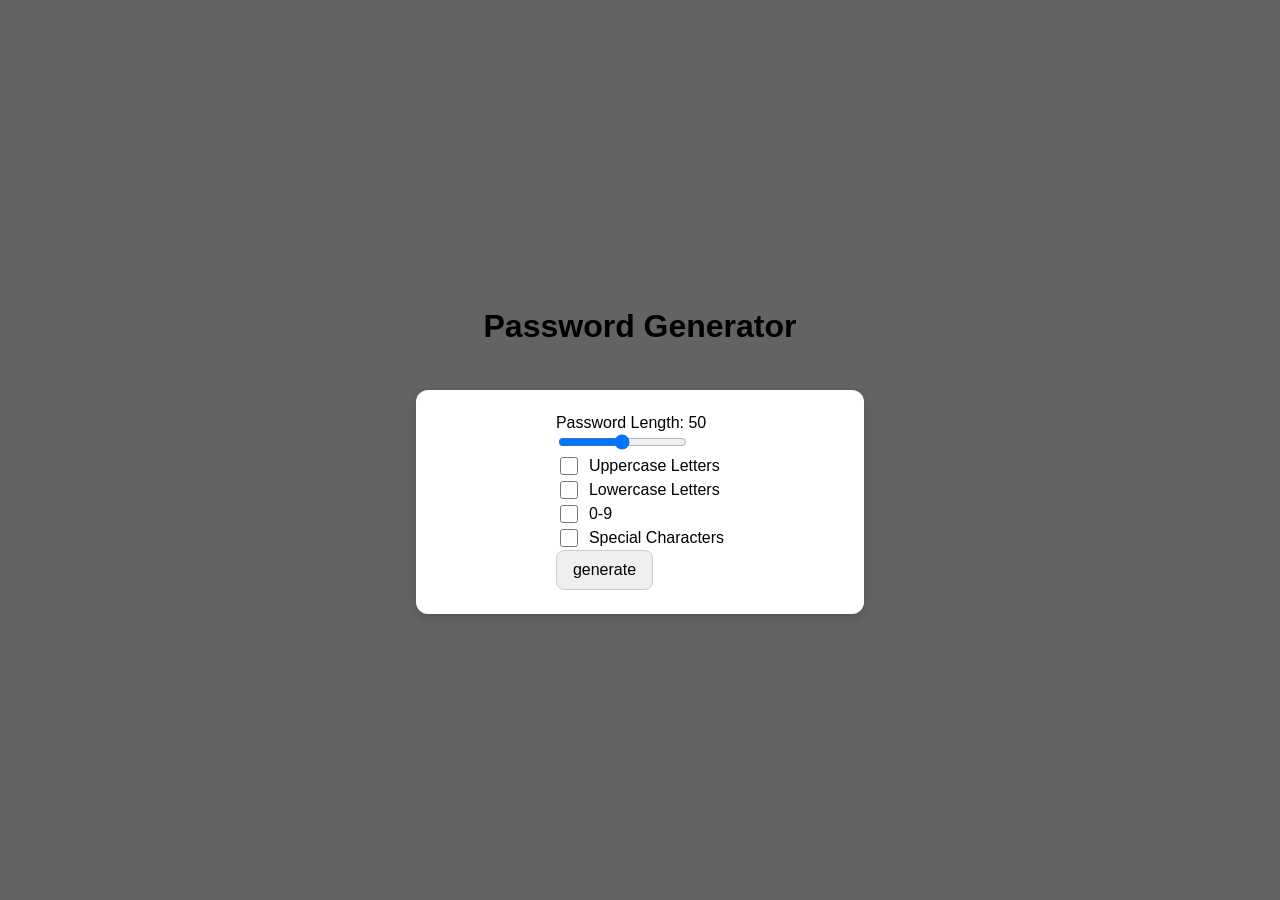
<file: Password_Generator/index.html>
<!DOCTYPE html>
<head>
    <meta charset="UTF-8">
    <meta name="viewport" content="width=device-width, initial-scale=1.0">
    <title>Password Validation</title>
    <meta name="copyright" content="Poxiakkk">

    <style>
        body {
            font-family: comic-sans, sans-serif;
            background-color: #636363;
            height: 100vh;
            margin: 0;

            display: flex;
            align-items: center;
            justify-content: center;
            flex-direction: column;
            justify-content: center;
            gap: 24px;
        }
        .card{
            background-color: #ffffff;
            border-radius: 12px;
            padding: 24px;
            box-shadow: 0px 4px 12px rgba(0, 0, 0, 0.15);
        }
        .hidden{
            display: none;
        }
        input[type="number"],
        input[type="submit"],
        button{
            padding: 10px 16px;
            border-radius: 8px;
            border: 1px solid #ccc;
            font-size: 16px;
        }
        input[type="submit"] {
            cursor: pointer;
            transition: background-color 0.3s ease;
        }
        input[type="submit"]:hover{
            background-color: #e0e0e0
        }
        .card{
            display: flex;
            align-items: center;
            justify-content: center;
            flex-direction: column;
            gap: 12px;
            max-width: 400px;
            width: 100%;
        }
        .checkbox-item {
            display: flex;
            align-items:center;
            gap: 8px;
            cursor: pointer;
        }
        input[type="checkbox"]{
            width: 18px;
            height: 18px;
            accent-color: #007BFF;
        }
        #passwordOutput {
            overflow-warp: break-word;
            word-break: break-all;
            max-width: 100%;
        }
    </style>
</head>
<body>

    <h1>Password Generator</h1>
<div class="card">

<form id="form"> 
    <label for="passwordLength">Password Length: <span id="lengthValue">50</span></label> <br>
    <input type="range" min="1" max="100" value="50" value="Dlugosc hasla" id="passwordLength" placeholder="Password Length" step="1"/><br>
    <label class="checkbox-label checkbox-item">
        <input type="checkbox" id="uppercaseCheckbox" />Uppercase Letters
    </label>
    <label class="checkbox-label checkbox-item">
        <input type="checkbox" id="lowercaseCheckbox" />Lowercase Letters
    </label>
    <label class="checkbox-label checkbox-item">
        <input type="checkbox" id="numbersCheckbox" />0-9
    </label>
    <label class="checkbox-label checkbox-item">
        <input type="checkbox" id="specialCharsCheckbox" />Special Characters
    </label>
    <input type="submit" value="generate" id="submitButton" />

</form>
<div class="hidden" id="show">
    <h2>Generated Password:</h2>
<p id="passwordOutput"></p>
<button id="back">Back</button>
</div>
</div>
<script src="script.js"></script>
</body>
</file>
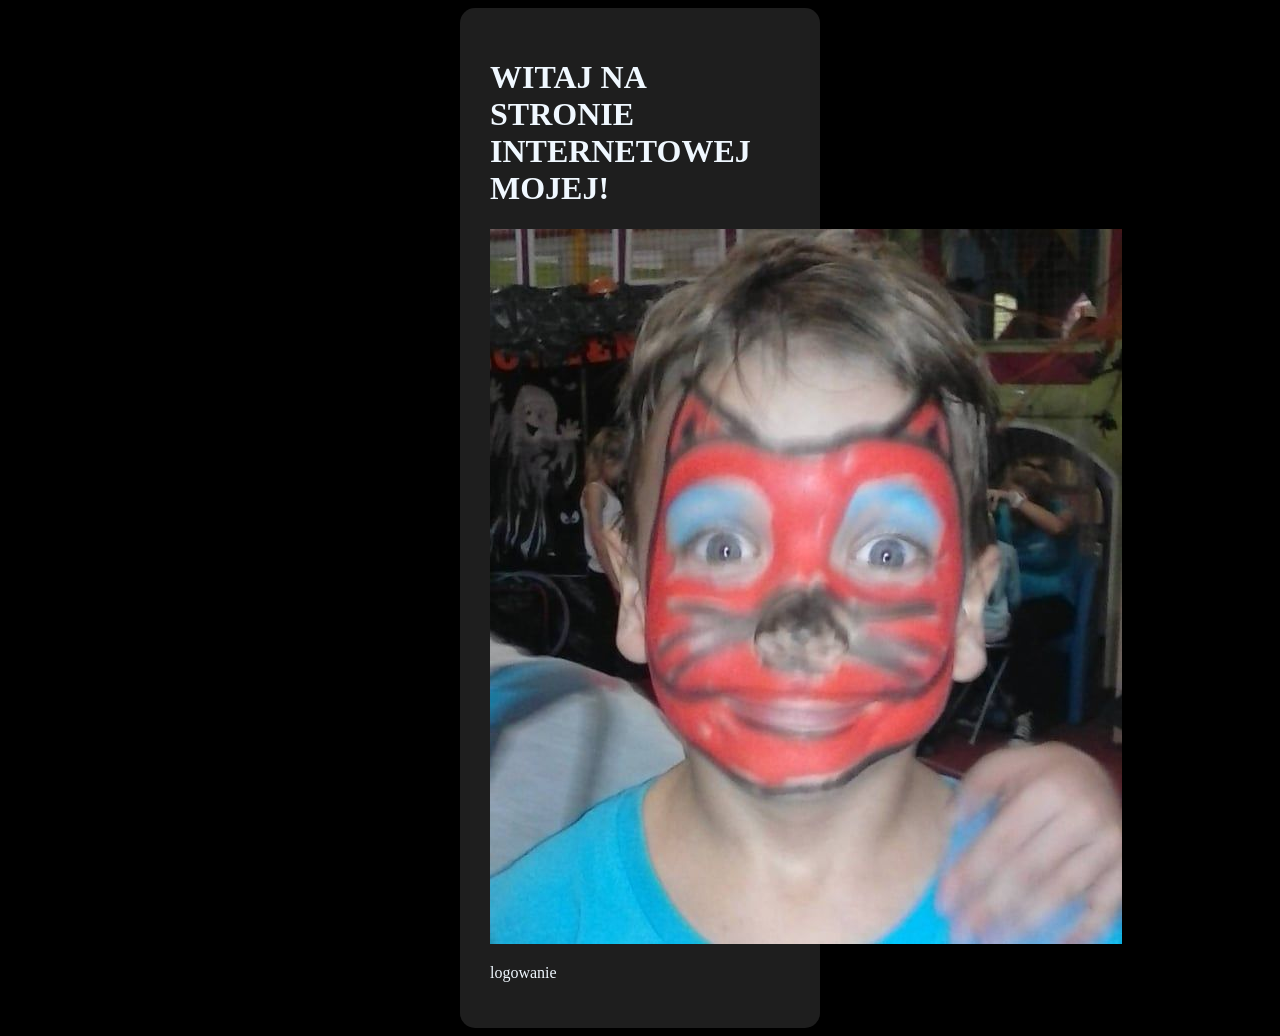
<file: School_Project/.old/Third try/index.html>
<!DOCTYPE html>
<html lang="en">
<head>
    <meta charset="UTF-8">
    <meta name="viewport" content="width=device-width, initial-scale=1.0">
    <title>Strona internetowa!</title>
    <style>
      body{
        background-color: black;
        color: aliceblue;
        align-items: center;
        display: flex;
        justify-content : center;
        
      }
      .dlaobrazow{
        background-color: brown;
        border: 5px;
        border-color: aqua;
      }

      .box{
        background: #1e1e1e;
        padding: 30px;
        border-radius: 15px;
        width: 300px;
      }
    </style>
</head>
<body>
    <div class="box">
    <h1>WITAJ NA STRONIE INTERNETOWEJ MOJEJ!</h1>
    <img class="dlaobrazow" src="obras.gif" alt="Tu ma byc obraz bartosza lewandowskiego">
    <p><a href"logowanie.php">logowanie</a></p>
    </div>
</body>
</html>
</file>
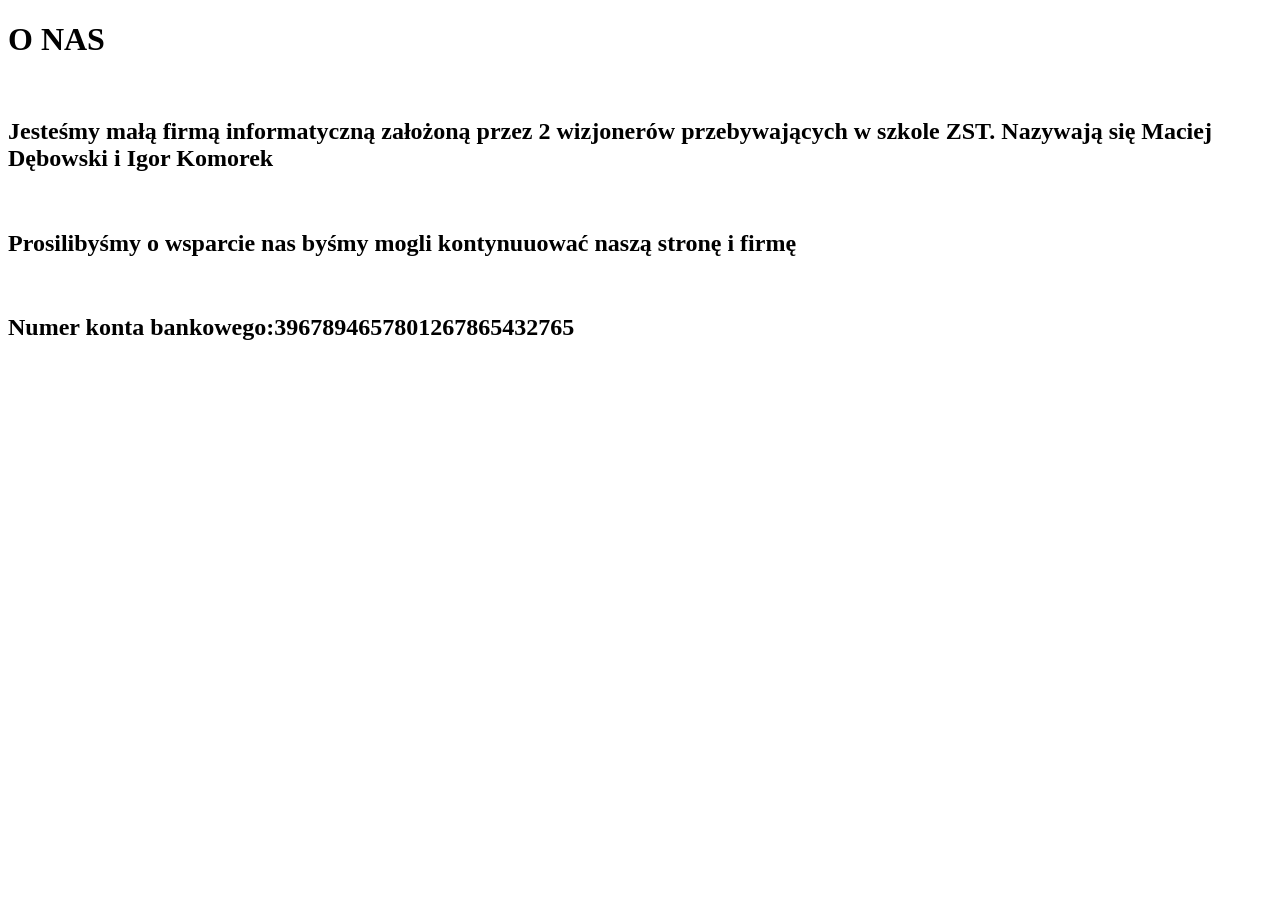
<file: School_Project/.old/the main idea site/info.html>
<!DOCTYPE html>
<html lang="pl-PL">
<head>
    <meta charset="UTF-8">
    <meta name="author" content="Poxiakkk">
    <meta name="copyright" content="&copy;Placeholder Enterprises">
    <title>O Nas</title>
</head>
<body>
<h1><strong>O NAS</strong></h1><br>
<h2>Jesteśmy małą firmą informatyczną założoną przez 2 wizjonerów przebywających w szkole ZST. Nazywają się Maciej Dębowski i Igor Komorek</h2><br>
<h2>Prosilibyśmy o wsparcie nas byśmy mogli kontynuuować naszą stronę i firmę</h2><br>
<h2><strong>Numer konta bankowego:3967894657801267865432765</strong></h2><br>
</body>
</html>
</file>
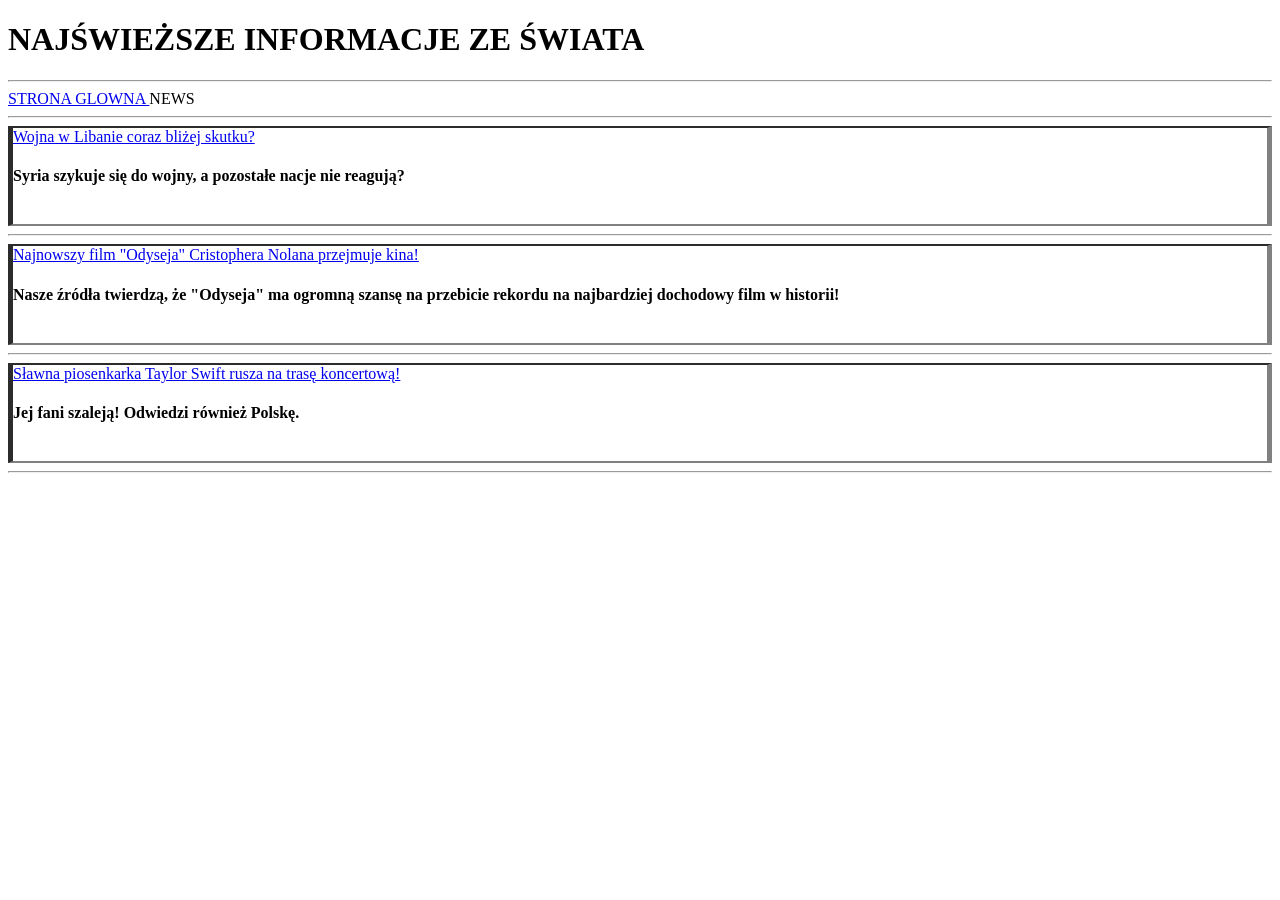
<file: School_Project/.old/the main idea site/news.html>
<!DOCTYPE html>
<html lang="pl-PL">
<head>
    <meta charset="UTF-8">
    <meta name="author" content="Poxiakkk">
    <meta name="copyright" content="&copy;Placeholder Enterprises">
    <title>News</title>
<style>
.cos {
    border-style: inset;
    border-width: 2px;
    border-left-width: 5px;
    border-right-width: 5px;
    border-color: grey;
}
.news {
    border-style: inset;
    border-width: 2px;
    border-left-width: 5px;
    border-right-width: 5px;
    border-color: grey;
}
    .blad {
    border-style: inset;
    border-width: 2px;
    border-left-width: 5px;
    border-right-width: 5px;
    border-color: grey;
}
</style>
</head>
<body>
<h1><strong>NAJŚWIEŻSZE INFORMACJE ZE ŚWIATA</strong></h1>
<hr>
<a href="stronaglowna.html"> STRONA GLOWNA </a>
<a>NEWS</a>
<hr>

<div class="cos">
<a href="Wojna.html" class="button">Wojna w Libanie coraz bliżej skutku?</a><br>
<h4>Syria szykuje się do wojny, a pozostałe nacje nie reagują?</h4><br>
</div>
<hr>

<div class="news">
<a href="Film.html" class="button">Najnowszy film "Odyseja" Cristophera Nolana przejmuje kina!</a><br>
<h4>Nasze źródła twierdzą, że "Odyseja" ma ogromną szansę na przebicie rekordu na najbardziej dochodowy film w historii!</h4><br>
</div>
<hr>

<div class="blad">
<a href="Muzyka.html" class="button">Sławna piosenkarka Taylor Swift rusza na trasę koncertową!</a>
<h4>Jej fani szaleją! Odwiedzi również Polskę.</h4><br>
</div>
<hr>
</body>
</html>
</file>
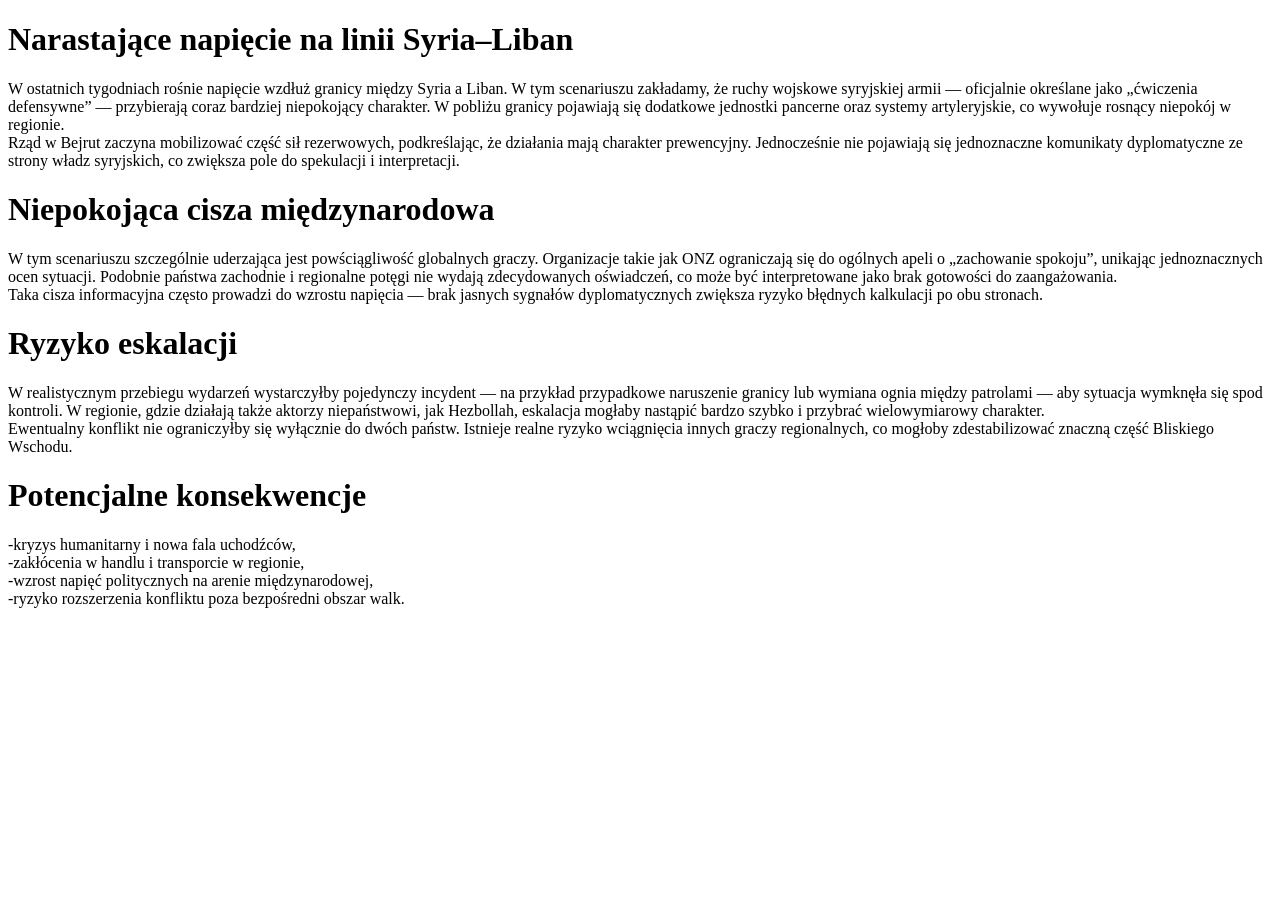
<file: School_Project/.old/the main idea site/Wojna.html>
<!DOCTYPE html>
<html lang="pl-PL">
<head>
    <meta charset="UTF-8">
    <meta name="author" content="Poxiakkk">
    <meta name="copyright" content="&copy;Placeholder Enterprises">
    <title>Wojna w Libanie?</title>
</head>
<body>
    <h1>Narastające napięcie na linii Syria–Liban<br></h1>

W ostatnich tygodniach rośnie napięcie wzdłuż granicy między Syria a Liban. W tym scenariuszu zakładamy, że ruchy wojskowe syryjskiej armii — oficjalnie określane jako „ćwiczenia defensywne” — przybierają coraz bardziej niepokojący charakter. W pobliżu granicy pojawiają się dodatkowe jednostki pancerne oraz systemy artyleryjskie, co wywołuje rosnący niepokój w regionie.<br>

Rząd w Bejrut zaczyna mobilizować część sił rezerwowych, podkreślając, że działania mają charakter prewencyjny. Jednocześnie nie pojawiają się jednoznaczne komunikaty dyplomatyczne ze strony władz syryjskich, co zwiększa pole do spekulacji i interpretacji.<br>

<h1>Niepokojąca cisza międzynarodowa<br></h1>

W tym scenariuszu szczególnie uderzająca jest powściągliwość globalnych graczy. Organizacje takie jak ONZ ograniczają się do ogólnych apeli o „zachowanie spokoju”, unikając jednoznacznych ocen sytuacji. Podobnie państwa zachodnie i regionalne potęgi nie wydają zdecydowanych oświadczeń, co może być interpretowane jako brak gotowości do zaangażowania.<br>

Taka cisza informacyjna często prowadzi do wzrostu napięcia — brak jasnych sygnałów dyplomatycznych zwiększa ryzyko błędnych kalkulacji po obu stronach.<br>

<h1>Ryzyko eskalacji<br></h1>

W realistycznym przebiegu wydarzeń wystarczyłby pojedynczy incydent — na przykład przypadkowe naruszenie granicy lub wymiana ognia między patrolami — aby sytuacja wymknęła się spod kontroli. W regionie, gdzie działają także aktorzy niepaństwowi, jak Hezbollah, eskalacja mogłaby nastąpić bardzo szybko i przybrać wielowymiarowy charakter.<br>

Ewentualny konflikt nie ograniczyłby się wyłącznie do dwóch państw. Istnieje realne ryzyko wciągnięcia innych graczy regionalnych, co mogłoby zdestabilizować znaczną część Bliskiego Wschodu.<br>

<h1>Potencjalne konsekwencje<br></h1>
-kryzys humanitarny i nowa fala uchodźców,<br>
-zakłócenia w handlu i transporcie w regionie,<br>
-wzrost napięć politycznych na arenie międzynarodowej,<br>
-ryzyko rozszerzenia konfliktu poza bezpośredni obszar walk.<br>
</body>
</html>
</file>
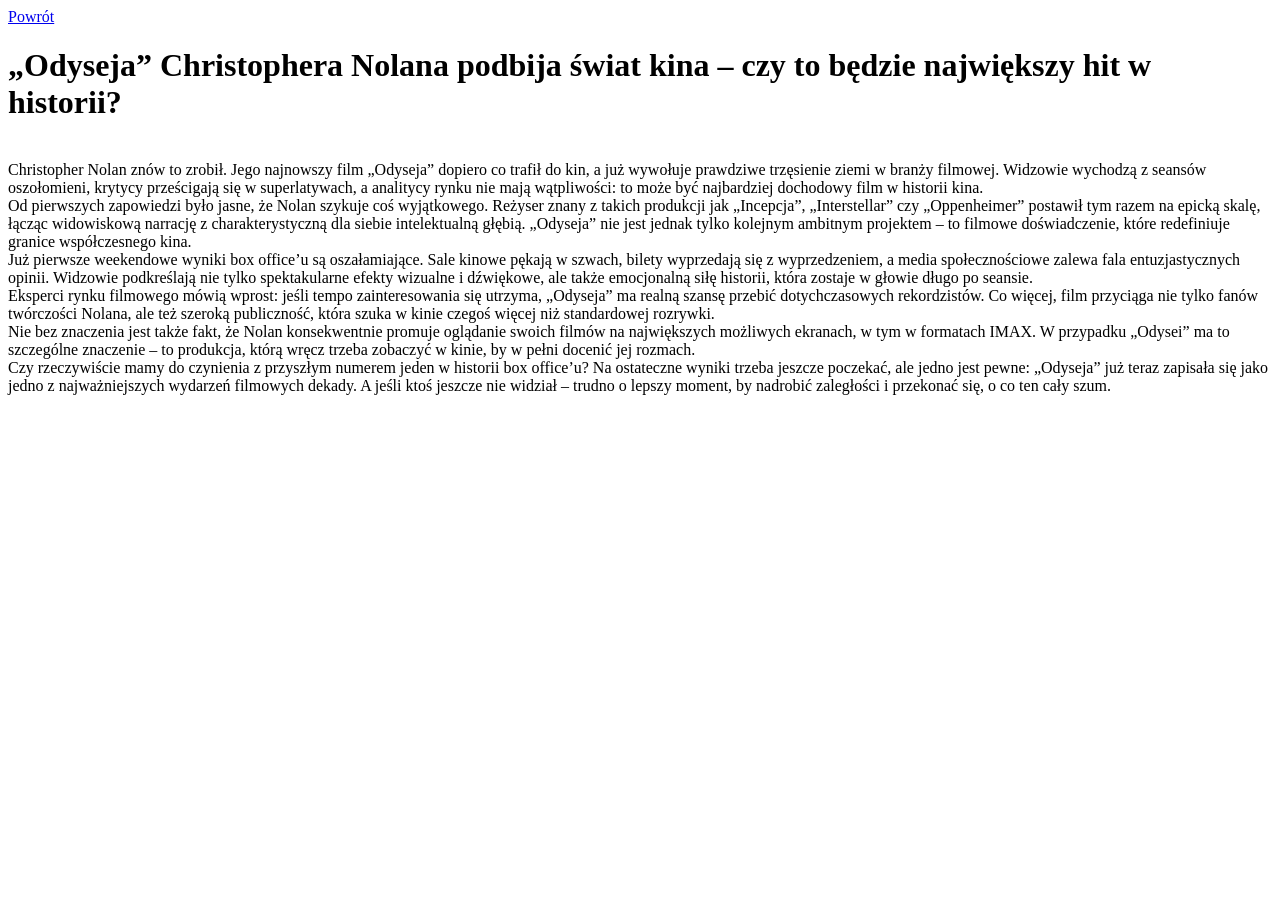
<file: School_Project/.old/Almost finished, had to repair some bugs/strona/Film.html>
<!DOCTYPE html>
<html lang="pl-PL">
<head>
    <meta charset="UTF-8">
    <meta name="author" content="Poxiakkk">
    <meta name="copyright" content="&copy;Placeholder Enterprises">
    <title>Odyseja to WIELKI film!</title>
</head>
<body>
    <a href="javascript:history.go(-1)">Powrót</a>
    <h1>„Odyseja” Christophera Nolana podbija świat kina – czy to będzie największy hit w historii?</h1><br>

    Christopher Nolan znów to zrobił. Jego najnowszy film „Odyseja” dopiero co trafił do kin, a już wywołuje prawdziwe trzęsienie ziemi w branży filmowej. Widzowie wychodzą z seansów oszołomieni, krytycy prześcigają się w superlatywach, a analitycy rynku nie mają wątpliwości: to może być najbardziej dochodowy film w historii kina.<br>
    
    Od pierwszych zapowiedzi było jasne, że Nolan szykuje coś wyjątkowego. Reżyser znany z takich produkcji jak „Incepcja”, „Interstellar” czy „Oppenheimer” postawił tym razem na epicką skalę, łącząc widowiskową narrację z charakterystyczną dla siebie intelektualną głębią. „Odyseja” nie jest jednak tylko kolejnym ambitnym projektem – to filmowe doświadczenie, które redefiniuje granice współczesnego kina.<br>
    
    Już pierwsze weekendowe wyniki box office’u są oszałamiające. Sale kinowe pękają w szwach, bilety wyprzedają się z wyprzedzeniem, a media społecznościowe zalewa fala entuzjastycznych opinii. Widzowie podkreślają nie tylko spektakularne efekty wizualne i dźwiękowe, ale także emocjonalną siłę historii, która zostaje w głowie długo po seansie.<br>
    
    Eksperci rynku filmowego mówią wprost: jeśli tempo zainteresowania się utrzyma, „Odyseja” ma realną szansę przebić dotychczasowych rekordzistów. Co więcej, film przyciąga nie tylko fanów twórczości Nolana, ale też szeroką publiczność, która szuka w kinie czegoś więcej niż standardowej rozrywki.<br>
    
    Nie bez znaczenia jest także fakt, że Nolan konsekwentnie promuje oglądanie swoich filmów na największych możliwych ekranach, w tym w formatach IMAX. W przypadku „Odysei” ma to szczególne znaczenie – to produkcja, którą wręcz trzeba zobaczyć w kinie, by w pełni docenić jej rozmach.<br>
    
    Czy rzeczywiście mamy do czynienia z przyszłym numerem jeden w historii box office’u? Na ostateczne wyniki trzeba jeszcze poczekać, ale jedno jest pewne: „Odyseja” już teraz zapisała się jako jedno z najważniejszych wydarzeń filmowych dekady. A jeśli ktoś jeszcze nie widział – trudno o lepszy moment, by nadrobić zaległości i przekonać się, o co ten cały szum.
    
</body>
</html>
</file>
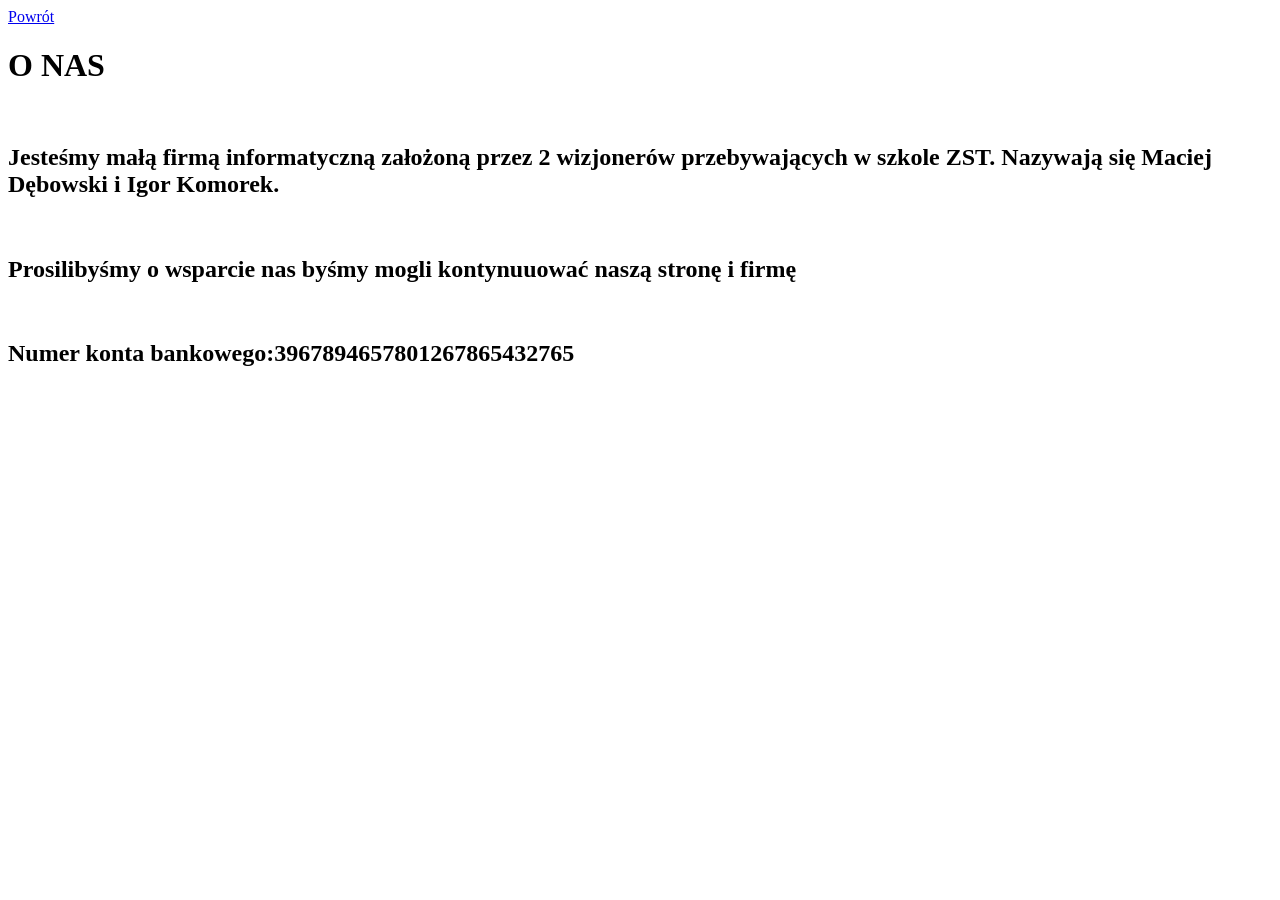
<file: School_Project/.old/Almost finished, had to repair some bugs/strona/info.html>
<!DOCTYPE html>
<html lang="pl-PL">
<head>
    <meta charset="UTF-8">
    <meta name="author" content="Poxiakkk">
    <meta name="copyright" content="&copy;Placeholder Enterprises">
    <title>O Nas</title>
</head>
<body>
<a href="javascript:history.go(-1)">Powrót</a>
<h1><strong>O NAS</strong></h1><br>
<h2>Jesteśmy małą firmą informatyczną założoną przez 2 wizjonerów przebywających w szkole ZST. Nazywają się Maciej Dębowski i Igor Komorek.</h2><br>
<h2>Prosilibyśmy o wsparcie nas byśmy mogli kontynuuować naszą stronę i firmę</h2><br>
<h2><strong>Numer konta bankowego:3967894657801267865432765</strong></h2><br>
</body>
</html>
</file>
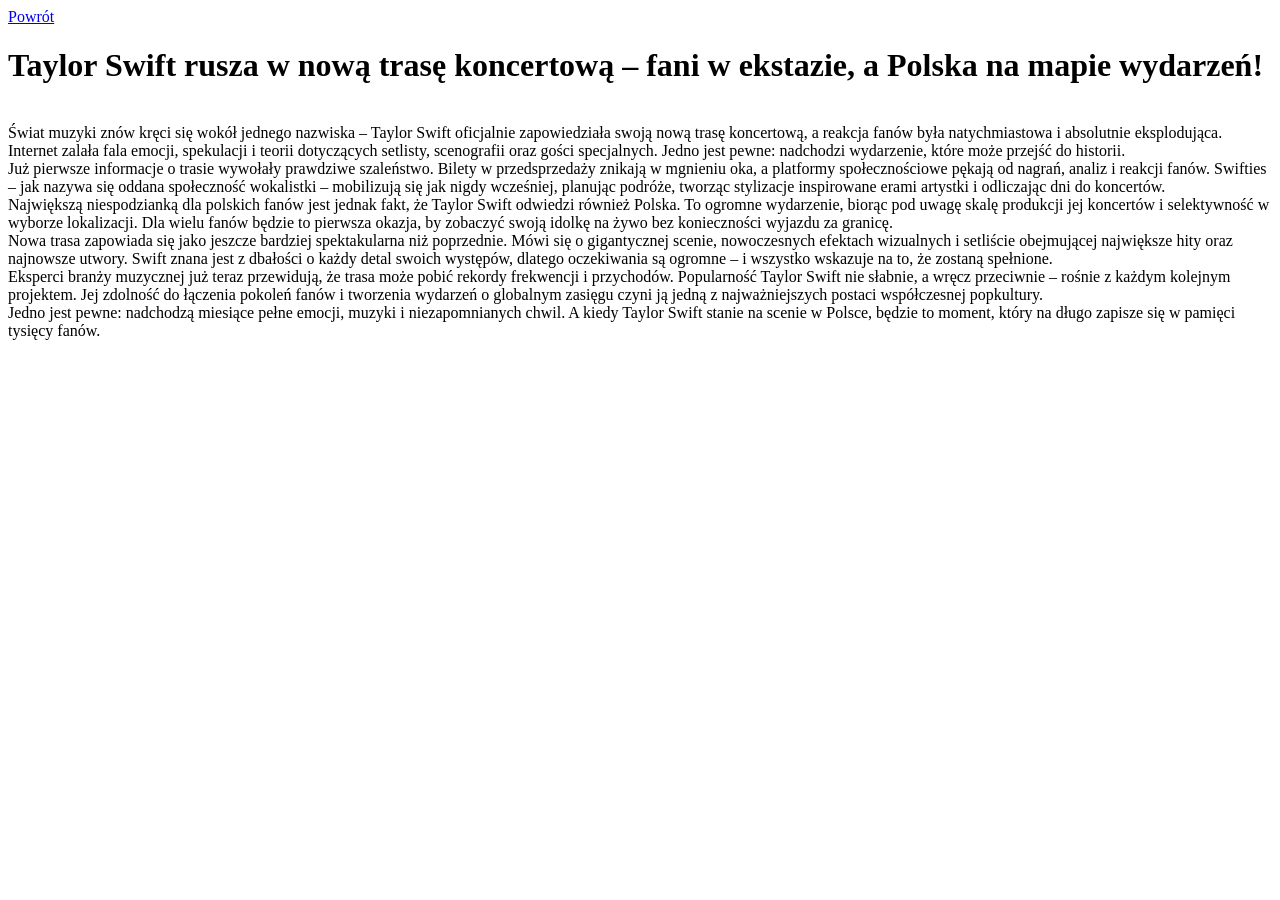
<file: School_Project/.old/Almost finished, had to repair some bugs/strona/Muzyka.html>
<!DOCTYPE html>
<html lang="en">
<head>
    <meta charset="UTF-8">
    <meta name="author" content="Poxiakkk">
    <meta name="copyright" content="&copy;Placeholder Enterprises">
    <title>Taylor Swift z nową trasą koncertową!</title>
</head>
<body>
    <a href="javascript:history.go(-1)">Powrót</a>
    <h1>Taylor Swift rusza w nową trasę koncertową – fani w ekstazie, a Polska na mapie wydarzeń!</h1><br>

    Świat muzyki znów kręci się wokół jednego nazwiska – Taylor Swift oficjalnie zapowiedziała swoją nową trasę koncertową, a reakcja fanów była natychmiastowa i absolutnie eksplodująca. Internet zalała fala emocji, spekulacji i teorii dotyczących setlisty, scenografii oraz gości specjalnych. Jedno jest pewne: nadchodzi wydarzenie, które może przejść do historii.<br>
    
    Już pierwsze informacje o trasie wywołały prawdziwe szaleństwo. Bilety w przedsprzedaży znikają w mgnieniu oka, a platformy społecznościowe pękają od nagrań, analiz i reakcji fanów. Swifties – jak nazywa się oddana społeczność wokalistki – mobilizują się jak nigdy wcześniej, planując podróże, tworząc stylizacje inspirowane erami artystki i odliczając dni do koncertów.<br>
    
    Największą niespodzianką dla polskich fanów jest jednak fakt, że Taylor Swift odwiedzi również Polska. To ogromne wydarzenie, biorąc pod uwagę skalę produkcji jej koncertów i selektywność w wyborze lokalizacji. Dla wielu fanów będzie to pierwsza okazja, by zobaczyć swoją idolkę na żywo bez konieczności wyjazdu za granicę.<br>
    
    Nowa trasa zapowiada się jako jeszcze bardziej spektakularna niż poprzednie. Mówi się o gigantycznej scenie, nowoczesnych efektach wizualnych i setliście obejmującej największe hity oraz najnowsze utwory. Swift znana jest z dbałości o każdy detal swoich występów, dlatego oczekiwania są ogromne – i wszystko wskazuje na to, że zostaną spełnione.<br>
    
    Eksperci branży muzycznej już teraz przewidują, że trasa może pobić rekordy frekwencji i przychodów. Popularność Taylor Swift nie słabnie, a wręcz przeciwnie – rośnie z każdym kolejnym projektem. Jej zdolność do łączenia pokoleń fanów i tworzenia wydarzeń o globalnym zasięgu czyni ją jedną z najważniejszych postaci współczesnej popkultury.<br>
    
    Jedno jest pewne: nadchodzą miesiące pełne emocji, muzyki i niezapomnianych chwil. A kiedy Taylor Swift stanie na scenie w Polsce, będzie to moment, który na długo zapisze się w pamięci tysięcy fanów.
        
</body>
</html>
</file>
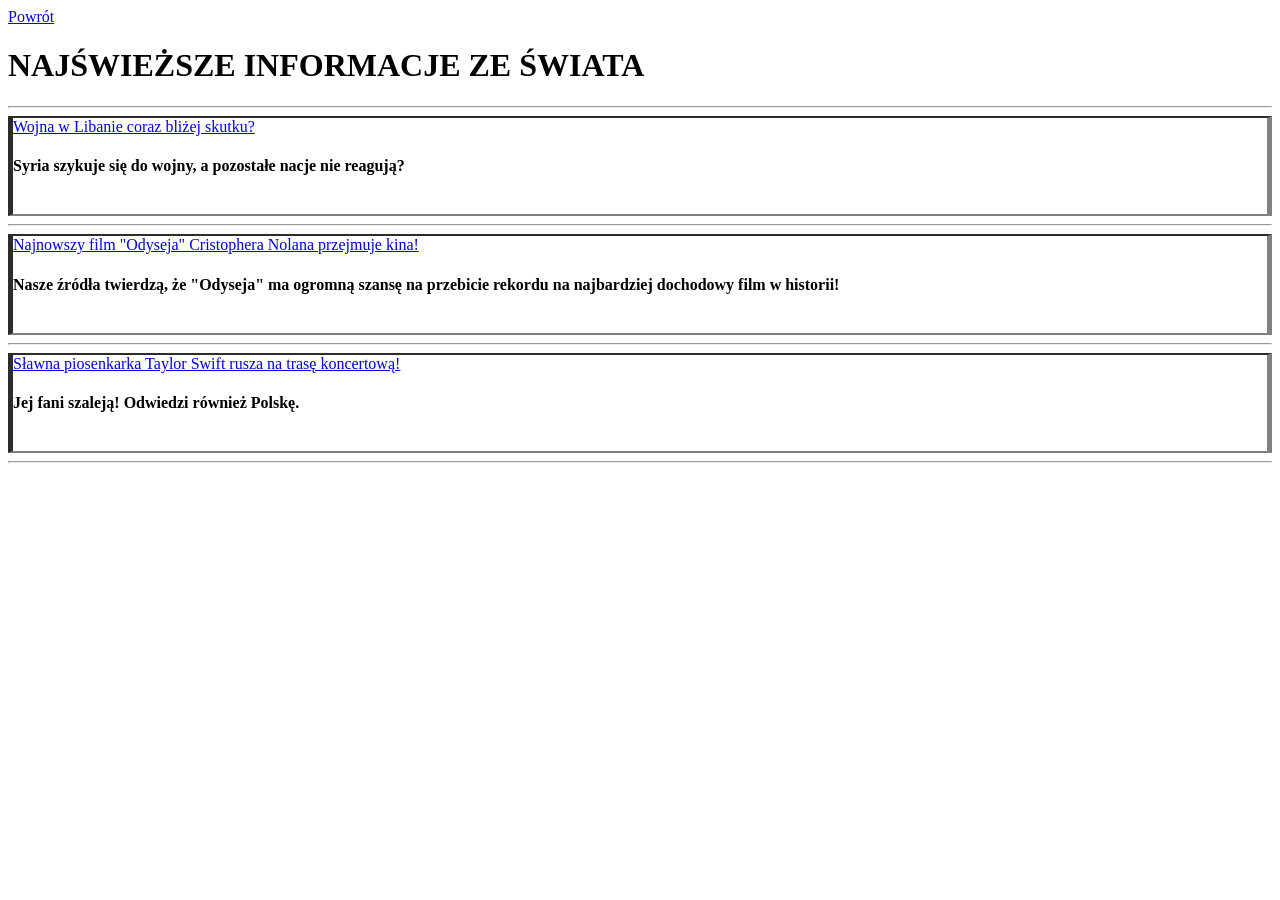
<file: School_Project/.old/Almost finished, had to repair some bugs/strona/news.html>
<!DOCTYPE html>
<html lang="pl-PL">
<head>
    <meta charset="UTF-8">
    <meta name="author" content="Poxiakkk">
    <meta name="copyright" content="&copy;Placeholder Enterprises">
    <title>News</title>
</head>
<body>
    <a href="javascript:history.go(-1)">Powrót</a>
<h1><strong>NAJŚWIEŻSZE INFORMACJE ZE ŚWIATA</strong></h1>
<hr>
<style>
.cos {
    border-style: inset;
    border-width: 2px;
    border-left-width: 5px;
    border-right-width: 5px;
    border-color: grey;
}
</style>
<div class="cos">
<a href="Wojna.html" class="button">Wojna w Libanie coraz bliżej skutku?</a><br>
<h4>Syria szykuje się do wojny, a pozostałe nacje nie reagują?</h4><br>
</div>
<hr>
<style>
.news {
    border-style: inset;
    border-width: 2px;
    border-left-width: 5px;
    border-right-width: 5px;
    border-color: grey;
}
</style>
<div class="news">
<a href="Film.html" class="button">Najnowszy film "Odyseja" Cristophera Nolana przejmuje kina!</a><br>
<h4>Nasze źródła twierdzą, że "Odyseja" ma ogromną szansę na przebicie rekordu na najbardziej dochodowy film w historii!</h4><br>
</div>
<hr>
<style>
    .blad {
    border-style: inset;
    border-width: 2px;
    border-left-width: 5px;
    border-right-width: 5px;
    border-color: grey;
}
</style>
<div class="blad">
<a href="Muzyka.html" class="button">Sławna piosenkarka Taylor Swift rusza na trasę koncertową!</a>
<h4>Jej fani szaleją! Odwiedzi również Polskę.</h4><br>
</div>
<hr>
</body>
</html>
</file>
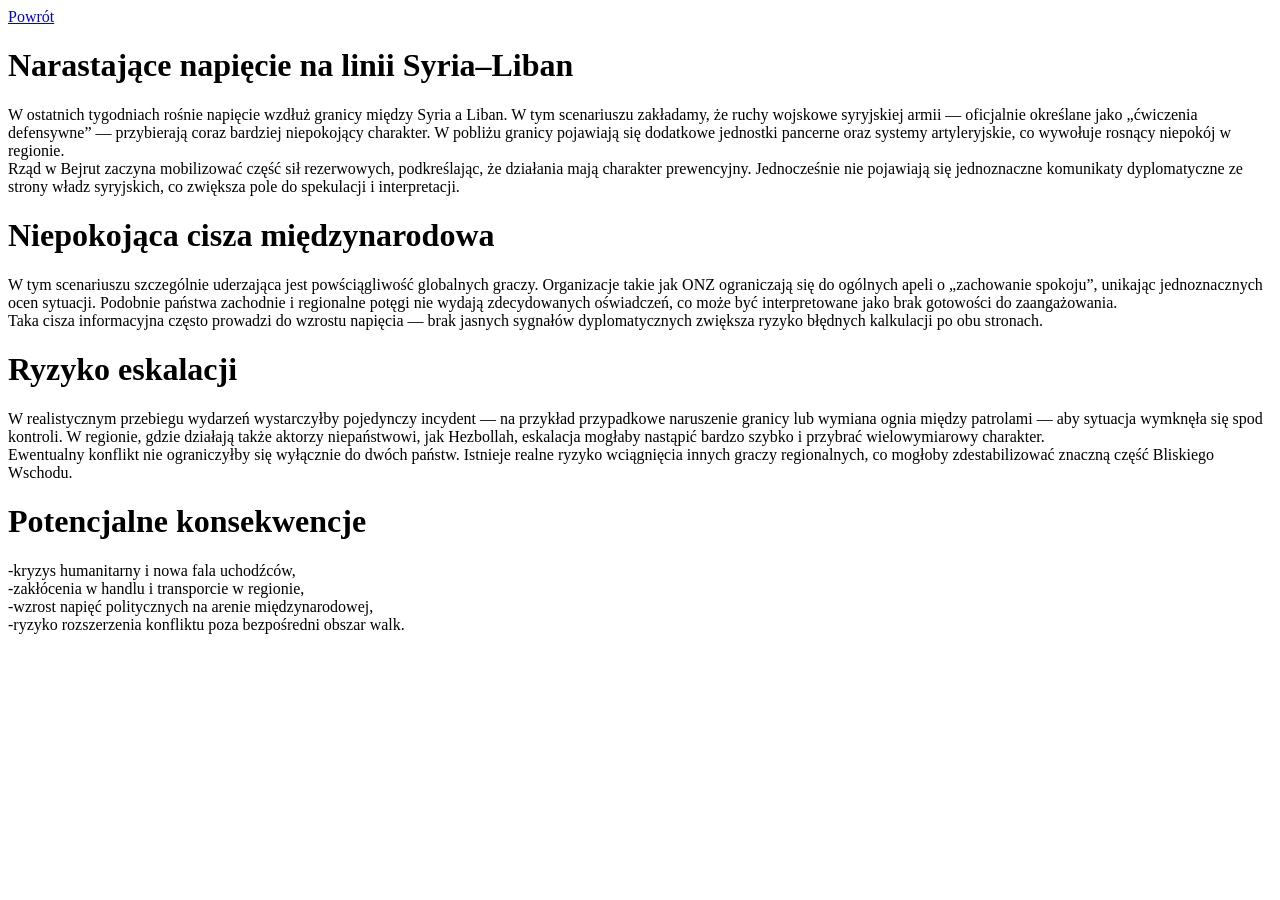
<file: School_Project/.old/Almost finished, had to repair some bugs/strona/Wojna.html>
<!DOCTYPE html>
<html lang="pl-PL">
<head>
    <meta charset="UTF-8">
    <meta name="author" content="Poxiakkk">
    <meta name="copyright" content="&copy;Placeholder Enterprises">
    <title>Wojna w Libanie?</title>
</head>
<body>
    <a href="javascript:history.go(-1)">Powrót</a>
    <h1>Narastające napięcie na linii Syria–Liban<br></h1>

W ostatnich tygodniach rośnie napięcie wzdłuż granicy między Syria a Liban. W tym scenariuszu zakładamy, że ruchy wojskowe syryjskiej armii — oficjalnie określane jako „ćwiczenia defensywne” — przybierają coraz bardziej niepokojący charakter. W pobliżu granicy pojawiają się dodatkowe jednostki pancerne oraz systemy artyleryjskie, co wywołuje rosnący niepokój w regionie.<br>

Rząd w Bejrut zaczyna mobilizować część sił rezerwowych, podkreślając, że działania mają charakter prewencyjny. Jednocześnie nie pojawiają się jednoznaczne komunikaty dyplomatyczne ze strony władz syryjskich, co zwiększa pole do spekulacji i interpretacji.<br>

<h1>Niepokojąca cisza międzynarodowa<br></h1>

W tym scenariuszu szczególnie uderzająca jest powściągliwość globalnych graczy. Organizacje takie jak ONZ ograniczają się do ogólnych apeli o „zachowanie spokoju”, unikając jednoznacznych ocen sytuacji. Podobnie państwa zachodnie i regionalne potęgi nie wydają zdecydowanych oświadczeń, co może być interpretowane jako brak gotowości do zaangażowania.<br>

Taka cisza informacyjna często prowadzi do wzrostu napięcia — brak jasnych sygnałów dyplomatycznych zwiększa ryzyko błędnych kalkulacji po obu stronach.<br>

<h1>Ryzyko eskalacji<br></h1>

W realistycznym przebiegu wydarzeń wystarczyłby pojedynczy incydent — na przykład przypadkowe naruszenie granicy lub wymiana ognia między patrolami — aby sytuacja wymknęła się spod kontroli. W regionie, gdzie działają także aktorzy niepaństwowi, jak Hezbollah, eskalacja mogłaby nastąpić bardzo szybko i przybrać wielowymiarowy charakter.<br>

Ewentualny konflikt nie ograniczyłby się wyłącznie do dwóch państw. Istnieje realne ryzyko wciągnięcia innych graczy regionalnych, co mogłoby zdestabilizować znaczną część Bliskiego Wschodu.<br>

<h1>Potencjalne konsekwencje<br></h1>
-kryzys humanitarny i nowa fala uchodźców,<br>
-zakłócenia w handlu i transporcie w regionie,<br>
-wzrost napięć politycznych na arenie międzynarodowej,<br>
-ryzyko rozszerzenia konfliktu poza bezpośredni obszar walk.<br>
</body>
</html>
</file>
